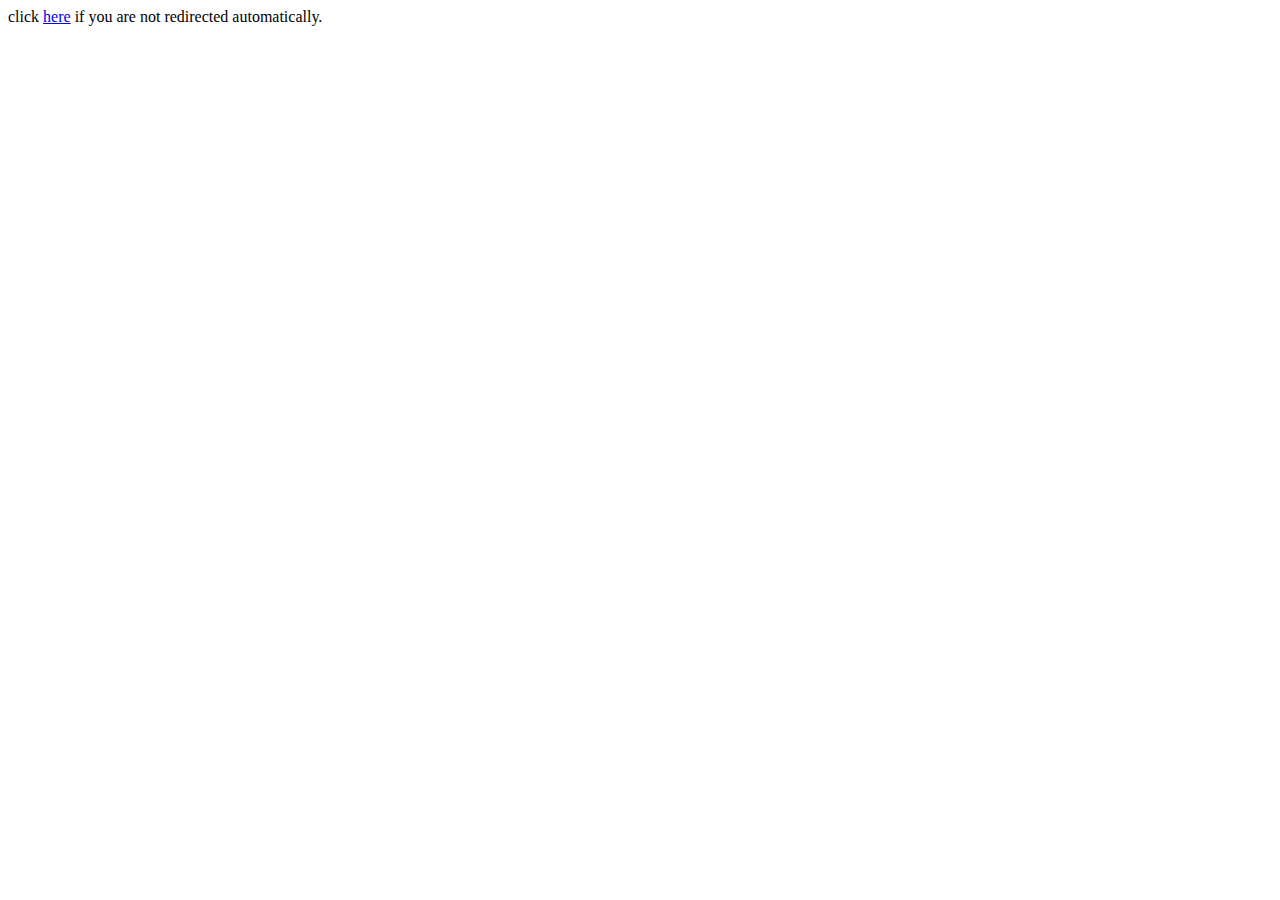
<file: index.html>
<!DOCTYPE HTML>
<html lang="en">
    <head>
        <meta charset="UTF-8">
        <meta http-equiv="refresh" content="1;url=site/index.html">
        <title>Page Redirection</title>
    </head>
    <body>
        click <a href="site/index.html">here</a> if you are not redirected automatically.
    </body>
</html>
</file>
